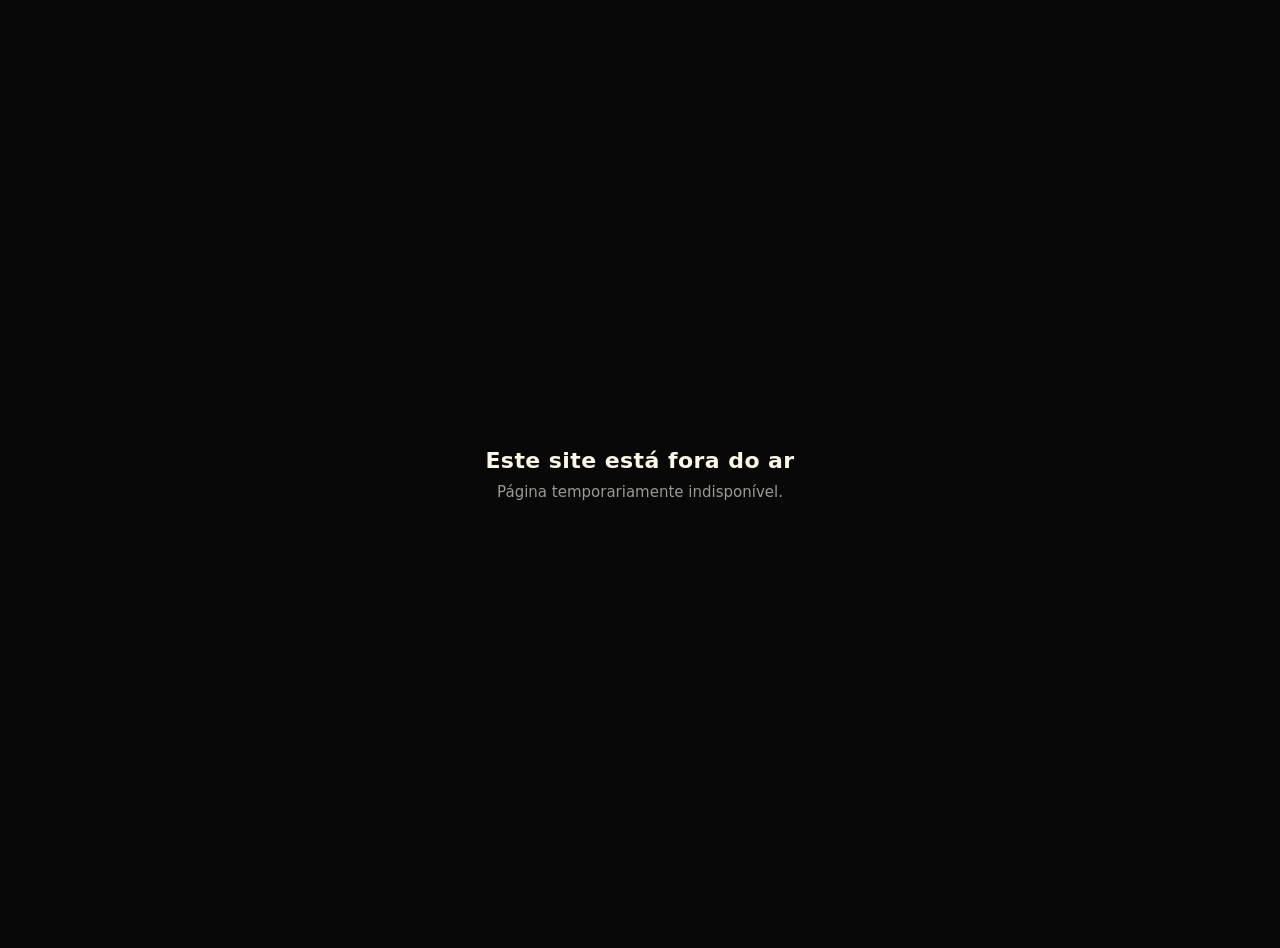
<file: .github/offline/index.html>
<!doctype html>
<html lang="pt-BR">
<head>
  <meta charset="utf-8">
  <meta name="viewport" content="width=device-width, initial-scale=1">
  <meta name="robots" content="noindex, nofollow">
  <title>Site fora do ar</title>
  <style>
    html, body { height: 100%; margin: 0; background: #080808; color: #fcf8e8; font-family: system-ui, -apple-system, "Segoe UI", Roboto, sans-serif; }
    body { display: flex; align-items: center; justify-content: center; padding: 24px; text-align: center; }
    h1 { margin: 0 0 10px; font-size: 22px; font-weight: 600; letter-spacing: 0.02em; }
    p { margin: 0; font-size: 15px; color: #9a9a95; }
  </style>
</head>
<body>
  <!-- site-fora-do-ar -->
  <main>
    <h1>Este site está fora do ar</h1>
    <p>Página temporariamente indisponível.</p>
  </main>
</body>
</html>
</file>
